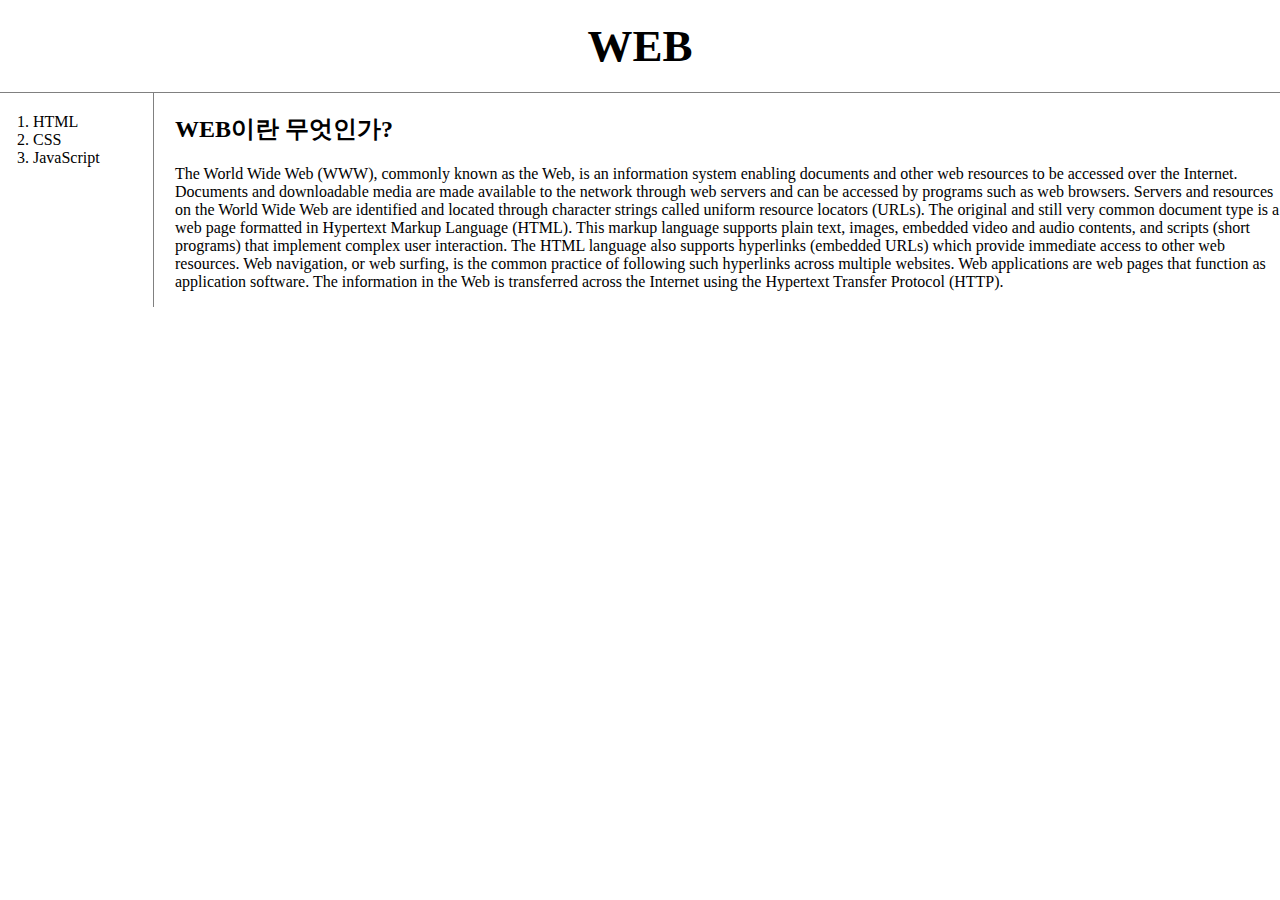
<file: index.html>
<!doctype html>
<html>
<head>
  <title>WEB1 - Welcome</title>
  <meta charset="utf-8">
  <link rel="stylesheet" href="style.css">
</head>

<body>
  <h1><a href="index.html">WEB</a></h1>
<div id="grid">
      <ol>
        <li><a href="1.html">HTML</a></li>
        <li><a href="2.html">CSS</a></li>
        <li><a href="3.html">JavaScript</a></li>
      </ol>
    <div id="article">
      <h2>WEB이란 무엇인가?</h2>
      <p>The World Wide Web (WWW), commonly known as the Web, is an information system enabling documents and other web resources to be accessed over the Internet. Documents and downloadable media are made available to the network through web servers and can be accessed by programs such as web browsers. Servers and resources on the World Wide Web are identified and located through character strings called uniform resource locators (URLs). The original and still very common document type is a web page formatted in Hypertext Markup Language (HTML). This markup language supports plain text, images, embedded video and audio contents, and scripts (short programs) that implement complex user interaction. The HTML language also supports hyperlinks (embedded URLs) which provide immediate access to other web resources. Web navigation, or web surfing, is the common practice of following such hyperlinks across multiple websites. Web applications are web pages that function as application software. The information in the Web is transferred across the Internet using the Hypertext Transfer Protocol (HTTP).
      </p>
    </div>
</body>
</html>
</file>
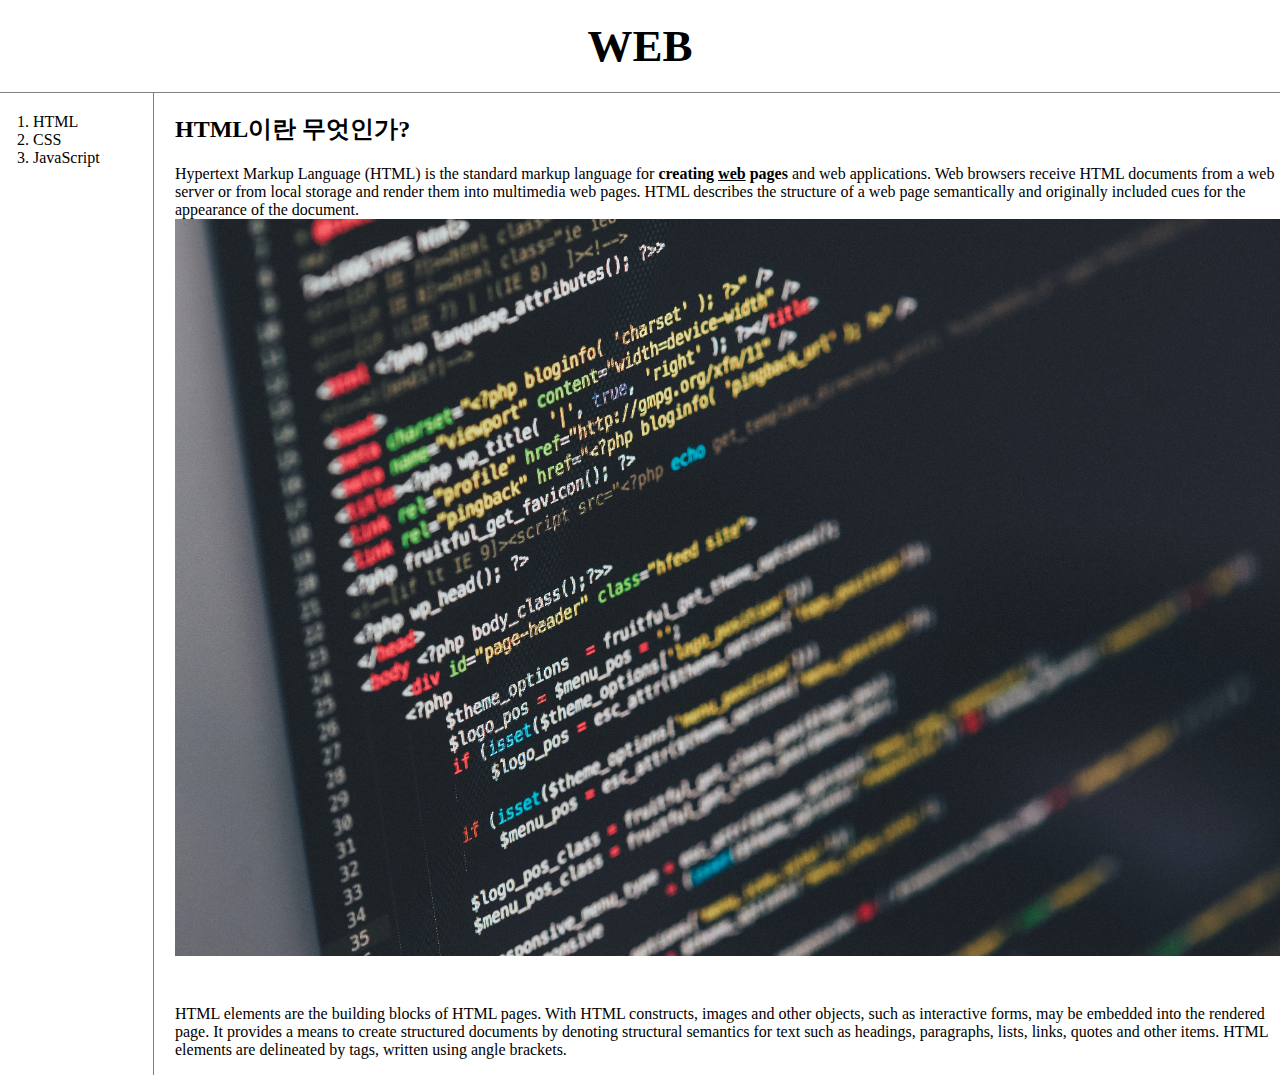
<file: 1.html>
<!doctype html>
<html>
<head>
  <title>WEB1 - HTML</title>
  <meta charset="utf-8">
  <link rel="stylesheet" href="style.css">
</head>

<body>
  <h1><a href="index.html">WEB</a></h1>
<div id="grid">
  <ol>
    <li><a href="1.html">HTML</a></li>
    <li><a href="2.html">CSS</a></li>
    <li><a href="3.html">JavaScript</a></li>
  </ol>
  <!--
  <h1><a href="index.html"><font color="red">WEB</font></a></h1>
  <ol>
    <li><a href="1.html"><font color="red">HTML</font></a></li>
    <li><a href="2.html"><font color="red">CSS</font></a></li>
    <li><a href="3.html"><font color="red">JavaScript</font></a></li>
  </ol>
  -->
  <div id="article">
      <h2>HTML이란 무엇인가?</h2>
      <p><a href="https://www.w3.org/TR/2011/WD-html5-20110405/" target="_blank" title="html5 specification">Hypertext Markup Language (HTML)</a> is the standard markup language for <strong>creating <u>web</u> pages</strong> and web applications.
      Web browsers receive HTML documents from a web server or from local storage and render them into multimedia web pages. HTML describes the structure of a web page semantically and originally included cues for the appearance of the document.<img src="coding.jpg" width="100%"></p>
      <p><p style="margin-top:45px;">HTML elements are the building blocks of HTML pages. With HTML constructs, images and other objects, such as interactive forms, may be embedded into the rendered page. It provides a means to create structured documents by denoting structural semantics for text such as headings, paragraphs, lists, links, quotes and other items. HTML elements are delineated by tags, written using angle brackets.
      </p>
  </div>
</div>
</body>
</html>
</file>
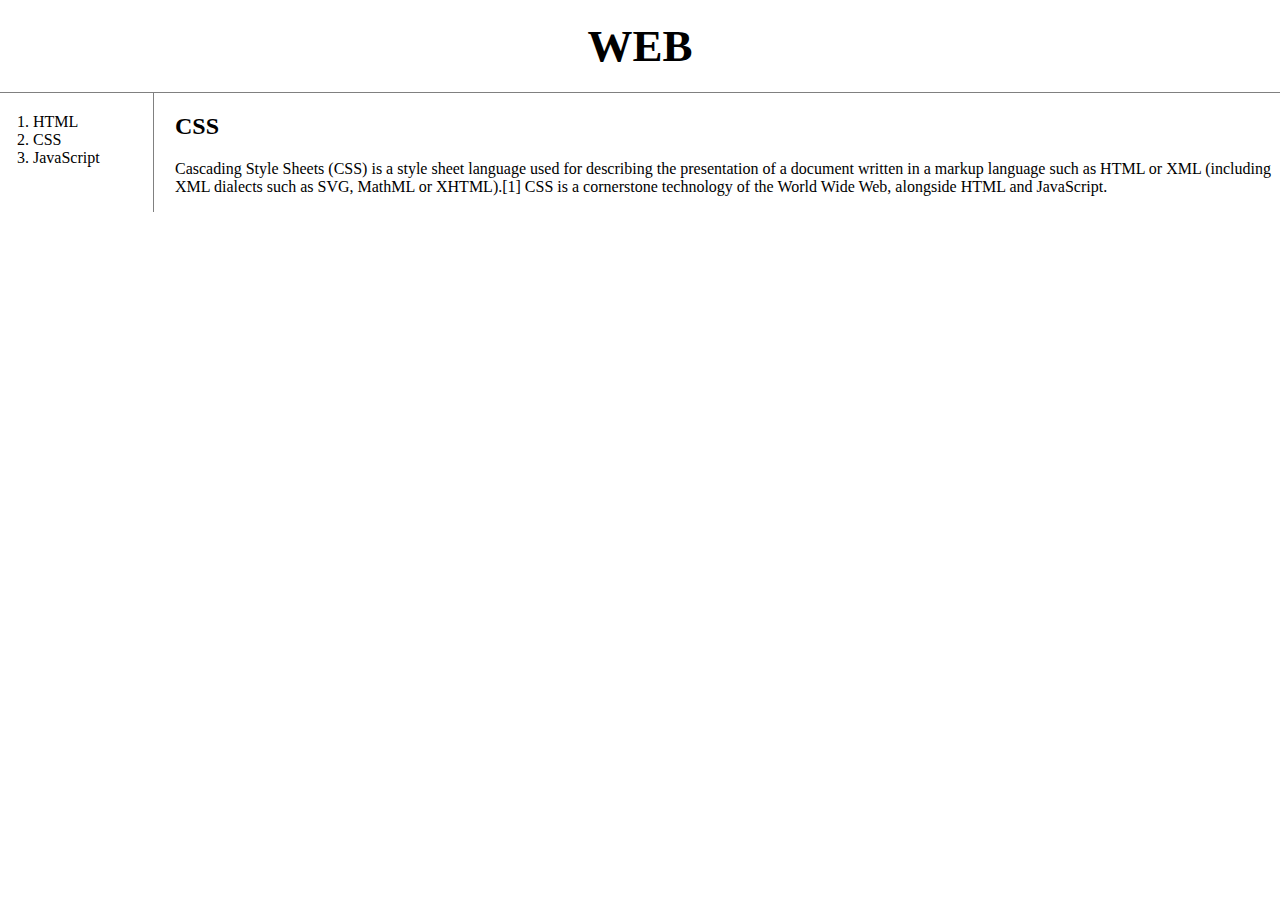
<file: 2.html>
<!doctype html>
<html>
<head>
  <title>Web1 - CSS</title>
  <meta charset="utf-8">
  <link rel="stylesheet" href="style.css">
</head>

<body>
  <h1><a href="index.html">WEB</a></h1>
<div id="grid">
      <ol>
        <li><a href="1.html">HTML</a></li>
        <li><a href="2.html">CSS</a></li>
        <li><a href="3.html">JavaScript</a></li>
      </ol>
      <!--
      <h1><a href="index.html"><font color="red">WEB</font></a></h1>
      <ol>
        <li><a href="1.html"><font color="red">HTML</font></a></li>
        <li><a href="2.html"><font color="red">CSS</font></a></li>
        <li><a href="3.html"><font color="red">JavaScript</font></a></li>
      </ol>
      -->
     <div id="article">
        <h2>CSS</h2>
        <p><a href="https://en.wikipedia.org/wiki/CSS" target="_blank" title="CSS specification"> Cascading Style Sheets (CSS)</a> is a style sheet language used for describing the presentation of a document written in a markup language such as HTML or XML (including XML dialects such as SVG, MathML or XHTML).[1] CSS is a cornerstone technology of the World Wide Web, alongside HTML and JavaScript.
        </p>
      </div>
</div>
</body>
</html>
</file>
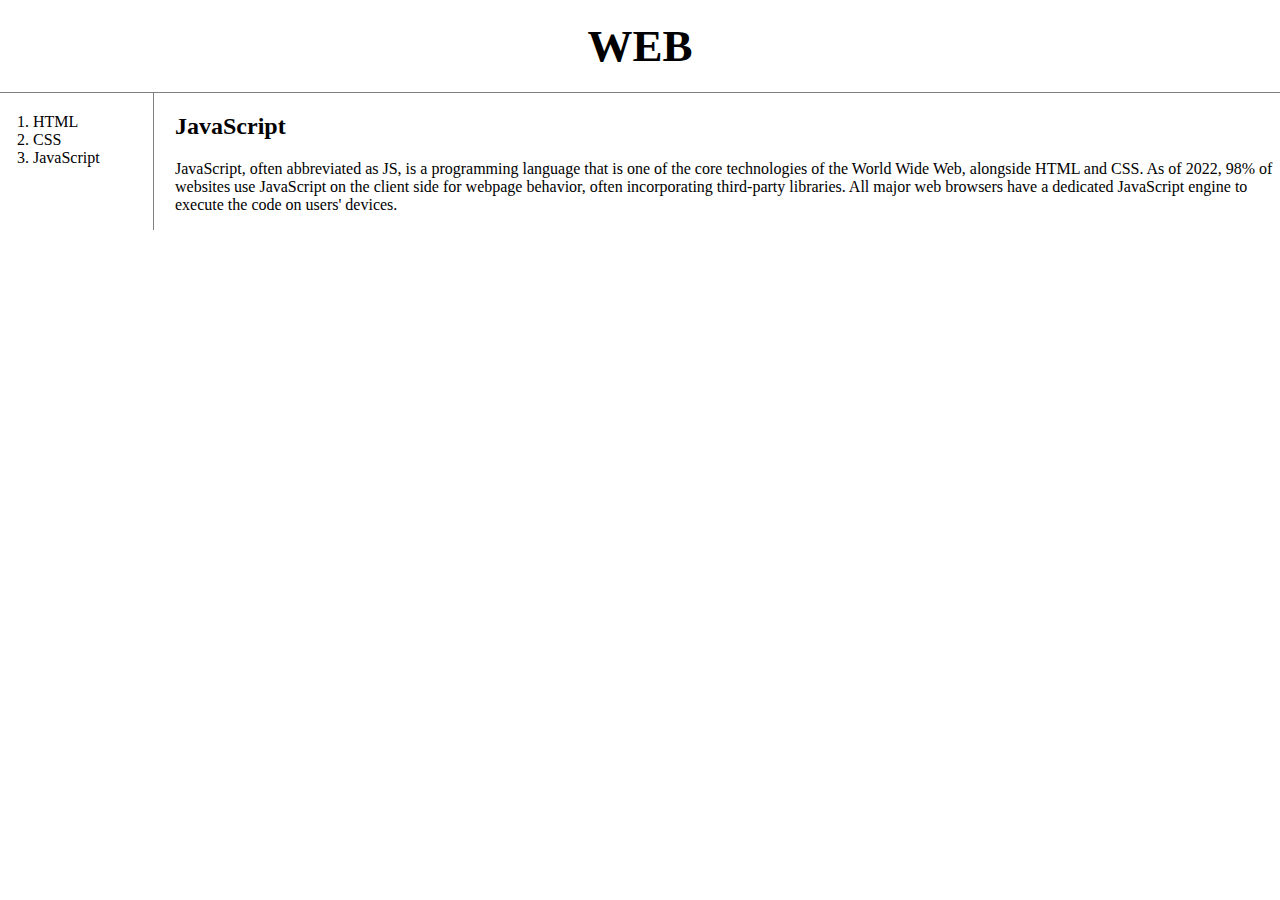
<file: 3.html>
<!doctype html>
<html>
<head>
  <title>Web1 - JavaScript</title>
  <meta charset="utf-8">
  <link rel="stylesheet" href="style.css">
</head>

<body>
  <h1><a href="index.html">WEB</a></h1>
<div id="grid">
      <ol>
        <li><a href="1.html">HTML</a></li>
        <li><a href="2.html">CSS</a></li>
        <li><a href="3.html">JavaScript</a></li>
      </ol>

      <div id="article">
          <h2>JavaScript</h2>
          <p><a href="https://en.wikipedia.org/wiki/JavaScript" target="_blank" title="JavaScript Specificaiton"> JavaScript</a>, often abbreviated as JS, is a programming language that is one of the core technologies of the World Wide Web, alongside HTML and CSS. As of 2022, 98% of websites use JavaScript on the client side for webpage behavior, often incorporating third-party libraries. All major web browsers have a dedicated JavaScript engine to execute the code on users' devices.
          </p>
      </div>
</div>
</body>
</html>
</file>
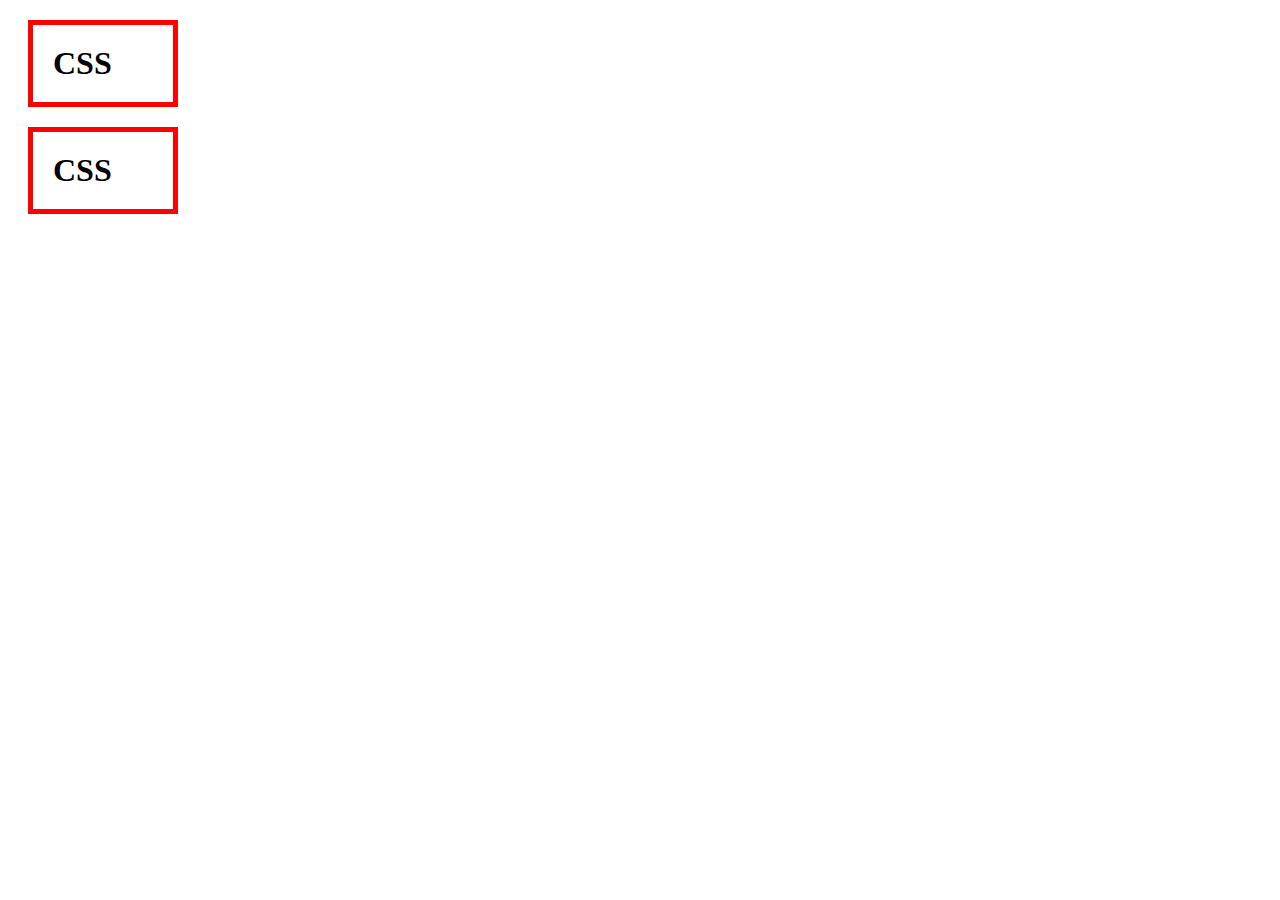
<file: box.html>
<!DOCTYPE html>
<html>
 <head>
   <meta charset="utf-8">
   <title></title>
   <style>
     h1{
       border: 5px solid red;
       padding:20px;
       margin:20px;
       display:block;
       width:100px;
     }
   </style>
 </head>
 <body>
   <h1>CSS</h1>
   <h1>CSS</h1>
 </body>
</html>
</file>
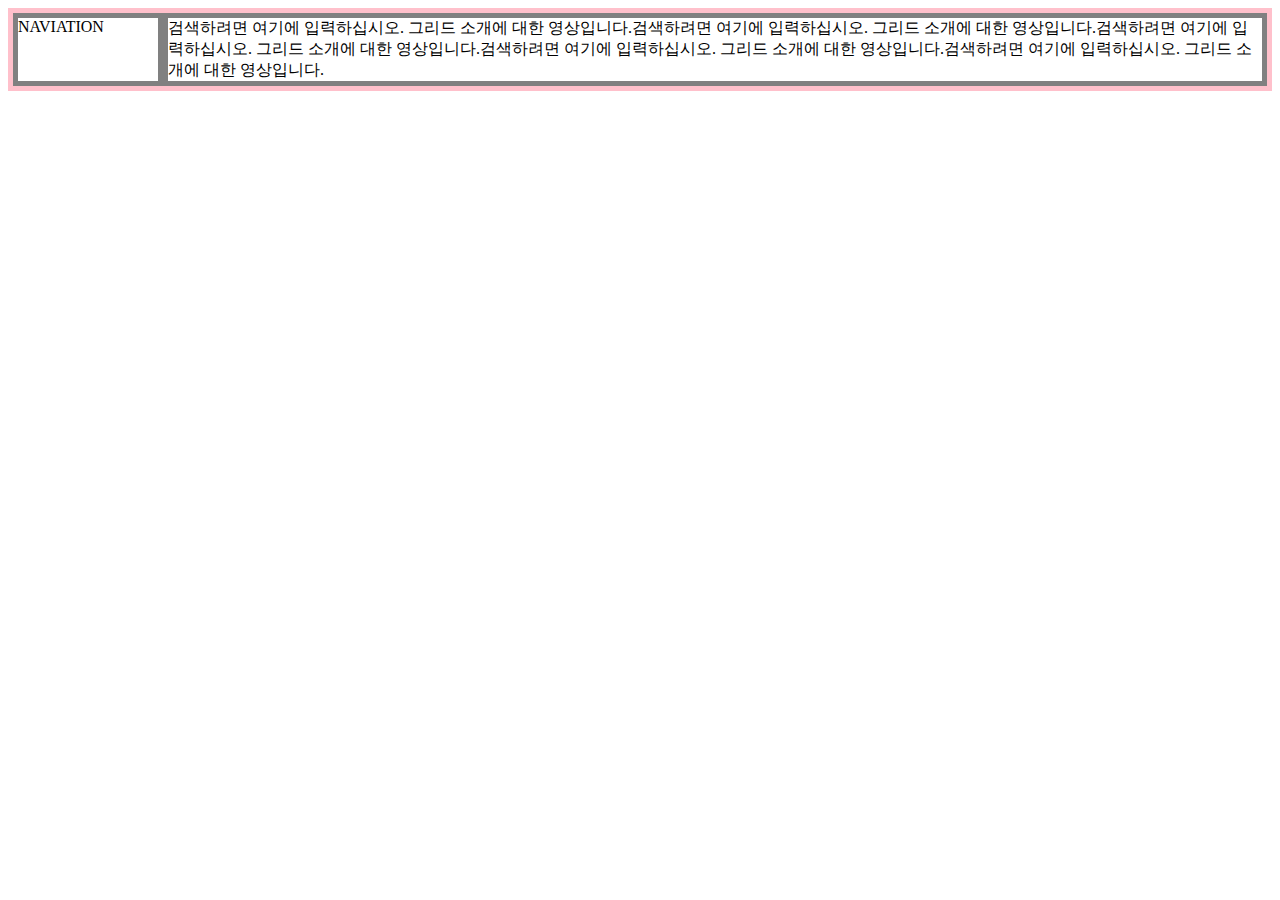
<file: grid.html>
<!DOCTYPE html>
<html>
 <head>
   <meta charset="utf-8">
   <title></title>
   <style>
     #grid{
      border:5px solid pink;
      display:grid;
      grid-template-columns: 150px 1fr;
     }
     div{
       border:5px solid gray;
     }
   </style>
 </head>
 <body>
   <div id="grid">
     <div>NAVIATION</div>
     <div>검색하려면 여기에 입력하십시오. 그리드 소개에 대한 영상입니다.검색하려면 여기에 입력하십시오. 그리드 소개에 대한 영상입니다.검색하려면 여기에 입력하십시오. 그리드 소개에 대한 영상입니다.검색하려면 여기에 입력하십시오. 그리드 소개에 대한 영상입니다.검색하려면 여기에 입력하십시오. 그리드 소개에 대한 영상입니다.</div>
   </div>
 </body>
</html>
</file>
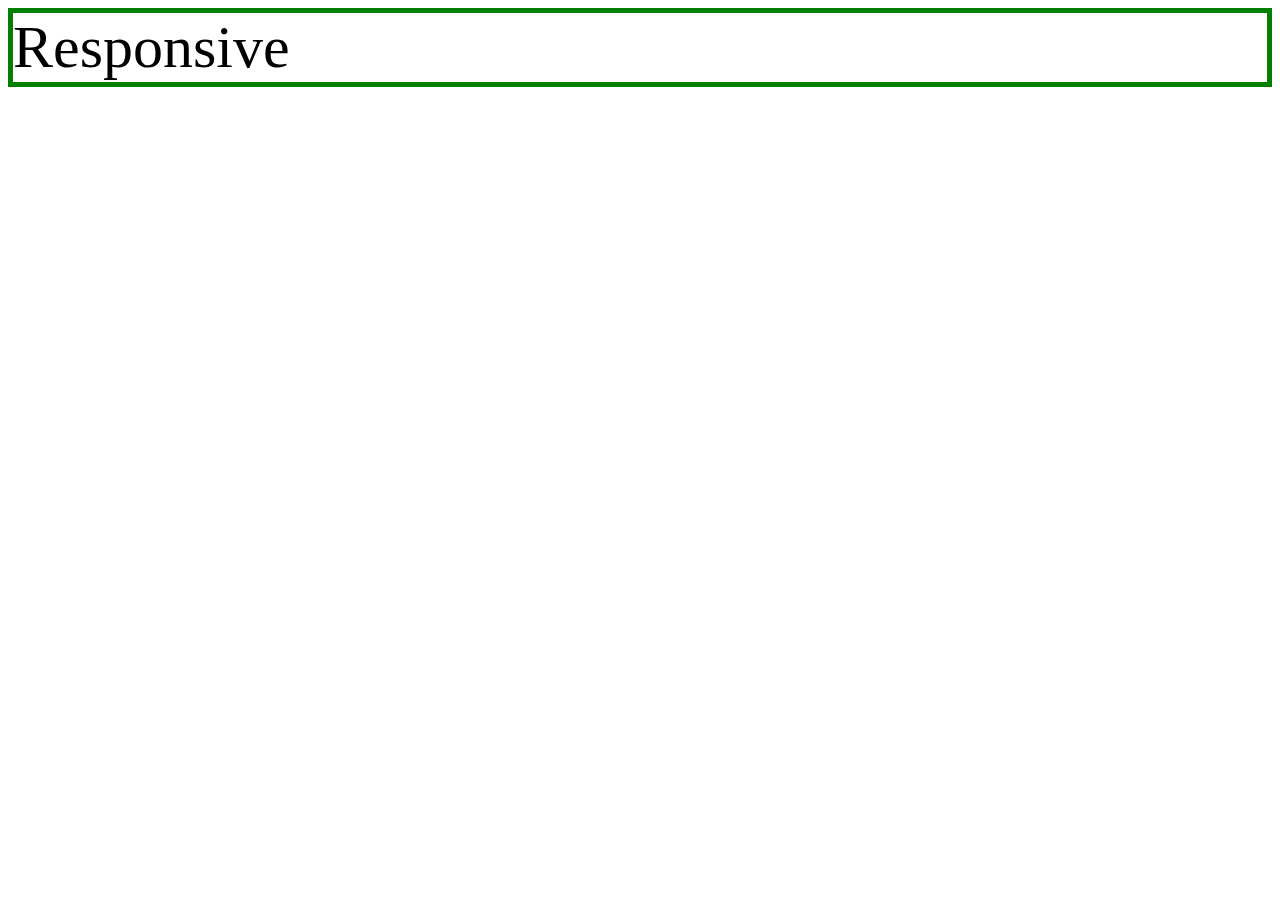
<file: mediaquery.html>
<!DOCTYPE html>
<html>
 <head>
   <meta charset="utf-8">
   <title></title>
   <style>
     div{
       border: 5px solid green;
       font-size:60px;
     }
     @media(max-width:800px) {
          div{
            display:none;
          }
     }
   </style>
</head>
<body>
  <div>
    Responsive
  </div>
</body>
</html>
</file>
<file: style.css>
body{
  margin:0;
}
  a {
    color:black;
    text-decoration: none;
  }
  h1 {
    font-size:45px;
    text-align: center;
    border-bottom:1px solid gray;
    margin:0;
    padding:20px;
  }
  ol {
    border-right:1px solid gray;
    width:100px;
    margin:0;
    padding:20px;
  }
  #grid{
    display:grid;
    grid-template-columns: 150px 1fr;
  }
  #grid ol{
    padding-left:33px;
  }
  #grid #article{
    padding-left:25px;
  }
  @media(max-width:800px) {
        #grid{
          display: block;
        }
        ol {
          border-right:none;
        }
        h1 {
          border-bottom:none;
        }
  }
</file>
